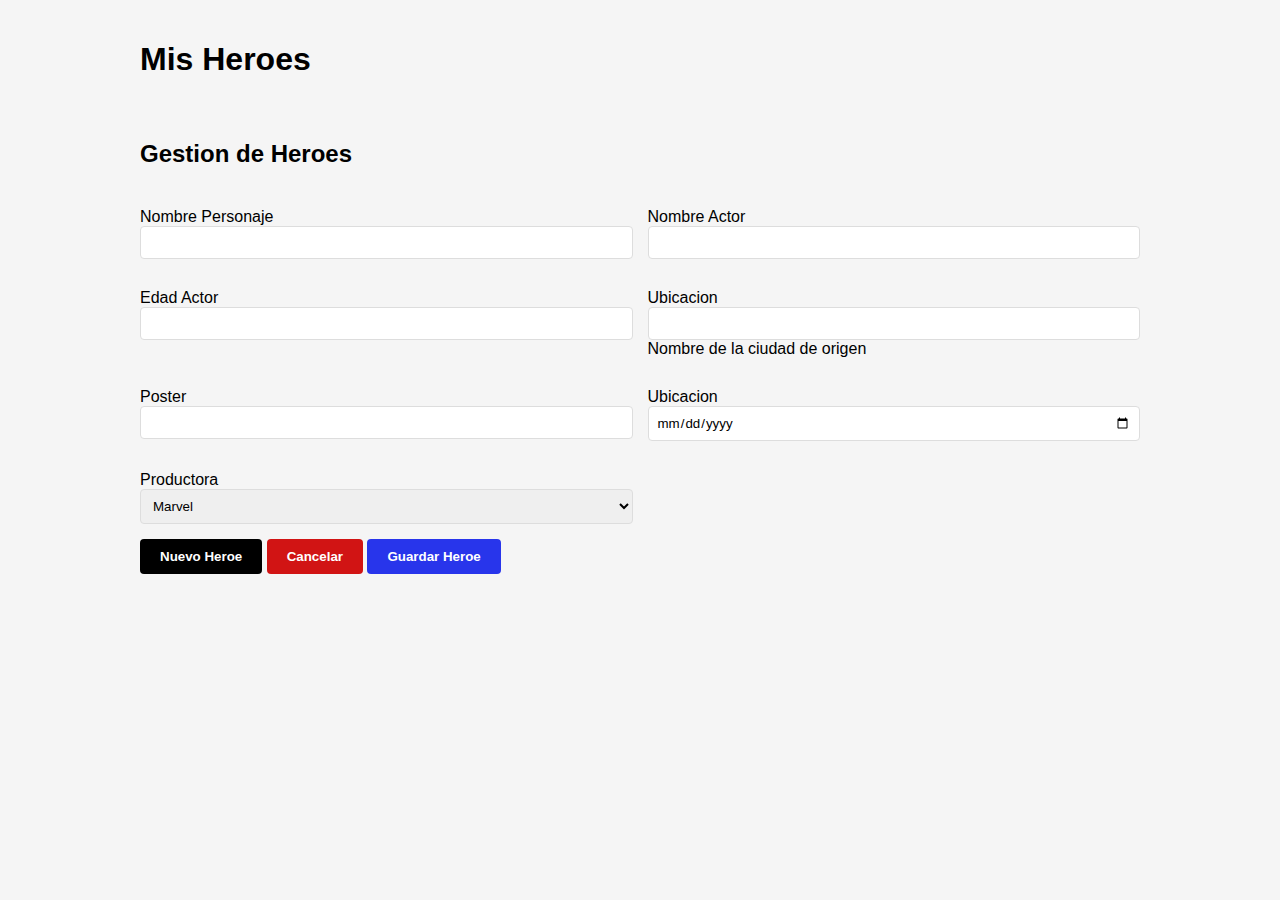
<file: Dia14/index.html>
<!DOCTYPE html>
<html lang="en">
<head>
    <meta charset="UTF-8">
    <meta name="viewport" content="width=device-width, initial-scale=1.0">
    <title>Document</title>
    <link rel="stylesheet" href="./style/style.css">
</head>
<body>
    <div class="container">
        <h1>Mis Heroes</h1>
        
        <h2>Gestion de Heroes</h2>
        
        <div class="formulario">
            <form>
                <div class="form-grid">
                    <div class="form-group">
                        <div class="nombres">Nombre Personaje</div>
                        <input type="text" id="nombre-personaje">
                    </div>
                    
                    <div class="form-group">
                        <div class="nombres">Nombre Actor</div>
                        <input type="text" id="nombreactor">
                    </div>
                    
                    <div class="form-group">
                        <div class="nombres">Edad Actor</div>
                        <input type="number" id="edadactor">
                    </div>
                    
                    <div class="form-group">
                        <div class="nombres">Ubicacion</div>
                        <input type="text" id="ubicacion">
                        <div id="nombrechiquito">Nombre de la ciudad de origen</div>
                    </div>
                    
                    <div class="form-group">
                        <div class="nombres">Poster</div>
                        <input type="text" id="poster">
                    </div>
                    
                    <div class="form-group">
                        <div class="nombres">Ubicacion</div>
                        <input type="date" id="fecha">
                    </div>
                    
                    <div class="form-group">
                        <div class="nombres">Productora</div>
                        <select id="productora">
                            <option value="marvel">Marvel</option>
                            <option value="dc">DC</option>
                        </select>
                    </div>
                </div>
                
                <div class="buttons">
                    <button id="nuevo">Nuevo Heroe</button>
                    <button id="cancelar">Cancelar</button>
                    <button id="guardar">Guardar Heroe</button>
                </div>
            </form>
        </div>
    </div>
</body>
<script src="./js/script.js"></script>
</html>
</file>
<file: Dia14/style/style.css>
* {
    box-sizing: border-box;
    font-family: Arial, sans-serif;
}

body {
    margin: 0;
    padding: 20px;
    background-color: #f5f5f5;
}

.container {
    max-width: 1000px;
    margin: 0 auto;
    display: grid;
    grid-template-columns: 1fr;
    gap: 20px;
}



.hero-form {
    background-color: white;
    padding: 20px;
    border-radius: 8px;
    box-shadow: 0 2px 5px rgba(0,0,0,0.1);
}

.form-grid {
    display: grid;
    grid-template-columns: 1fr 1fr;
    gap: 15px;
}

.form-group {
    margin-bottom: 15px;
}


input, select {
    width: 100%;
    padding: 8px;
    border: 1px solid #ddd;
    border-radius: 4px;
}


button {
    padding: 10px 20px;
    border: none;
    border-radius: 4px;
    cursor: pointer;
    font-weight: bold;
}

#nuevo {
    background-color: #000000;
    color: white;
}

#cancelar {
    background-color: #d11414;
    color: white;
}

#guardar {
    background-color: #2835eb;
    color: rgb(255, 255, 255);
}
</file>
